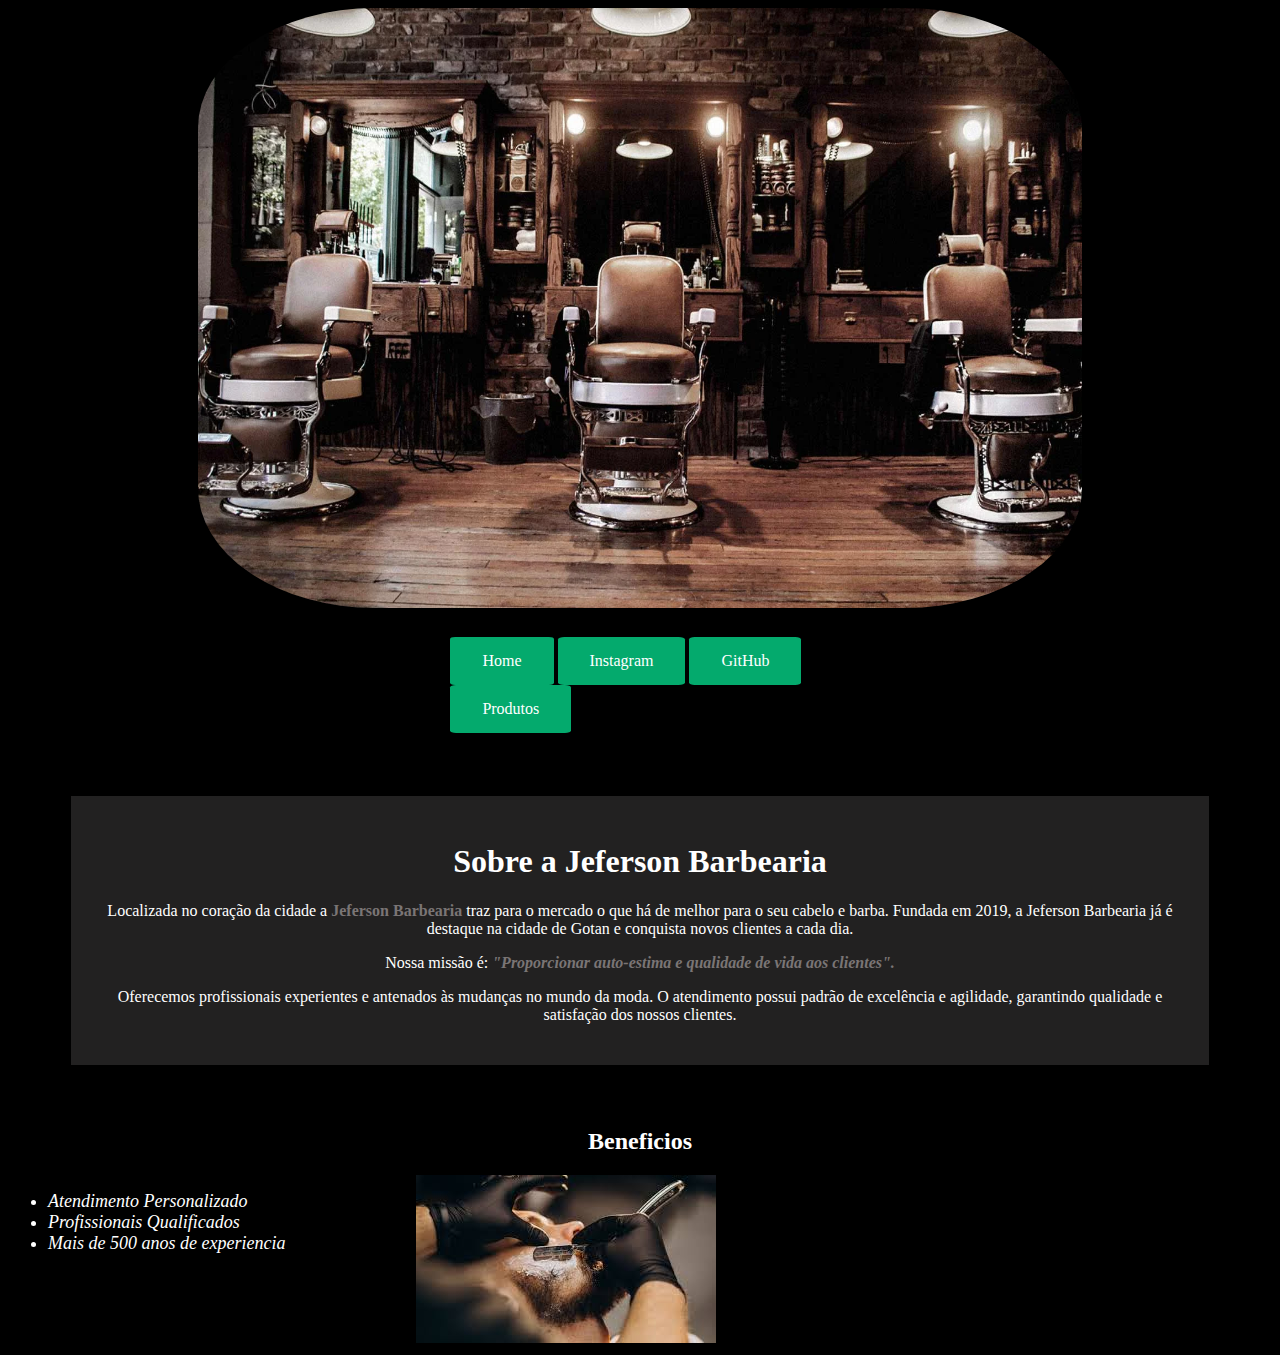
<file: index.html>
<!DOCTYPE html>
<html>
<head>
    <title>Jeferson Barbearia</title>
    <link rel="stylesheet" href="index.css">
</head>
<body>
    <main>
        <img id="imagem_principal" src="barbearia.webp">
        <div id="botoes">
            <a href="/index.html">Home</a>
            <a href="https://instagram.com">Instagram</a>
            <a href="">GitHub</a>
            <a href="produtos.html">Produtos</a>
        </div>
        <div id="conteudo_principal">
            <h1>Sobre a Jeferson Barbearia</h1>
            <p>Localizada no coração da cidade a <strong>Jeferson Barbearia</strong> traz para o mercado o que há de
                melhor
                para o
                seu cabelo e barba. Fundada em 2019, a Jeferson Barbearia já é destaque na cidade de Gotan e conquista
                novos
                clientes a
                cada dia.
            </p>
            <p>Nossa missão é: <strong><em>"Proporcionar auto-estima e qualidade de vida aos clientes".</em></strong>
            </p>
            <p>Oferecemos profissionais experientes e antenados às mudanças no mundo da moda. O atendimento possui
                padrão de
                excelência e agilidade, garantindo qualidade e satisfação dos nossos clientes.
            </p>
        </div>
        <div>
            <h2>Beneficios</h2>
            <ul>
                <li class="itens">Atendimento Personalizado</li>
                <li class="itens">Profissionais Qualificados</li>
                <li class="itens">Mais de 500 anos de experiencia</li>
            </ul>
            <img src="images2.jpeg">
        </div>
    </main>
    <footer></footer>
</body>
</html>
</file>
<file: index.css>
body {
  background-color: black;
  color: white;
}

h1 {
  color: F6F6F6;
  text-align: center;
}

p {
  text-align: center;
}

#imagem_principal {
  width: 70%;
  height: 600px;
  margin-left: 15%;
  margin-right: 15%;
  border-radius: 20%;
}

a {
  background-color: #04AA6D;
  /* Green */
  border: none;
  color: white;
  padding: 15px 32px;
  text-align: center;
  text-decoration: none;
  display: inline-block;
  font-size: 16px;
  border-radius: 5%;
}

strong {
  color: rgb(122, 117, 117);
}

#botoes {
  margin-top: 2%;
  margin-left: 35%;
  margin-right: 35%;
}

/*aqui*/
.itens {
  font-style: italic;
  font-size: large;
}

#conteudo_principal {
  margin: 5%;
  background-color: rgb(34, 33, 33);
  padding: 2%;
}

ul {
  display: inline-block;
  vertical-align: top;
  margin-right: 10%;
}

h2 {
  text-align: center;
}
</file>
